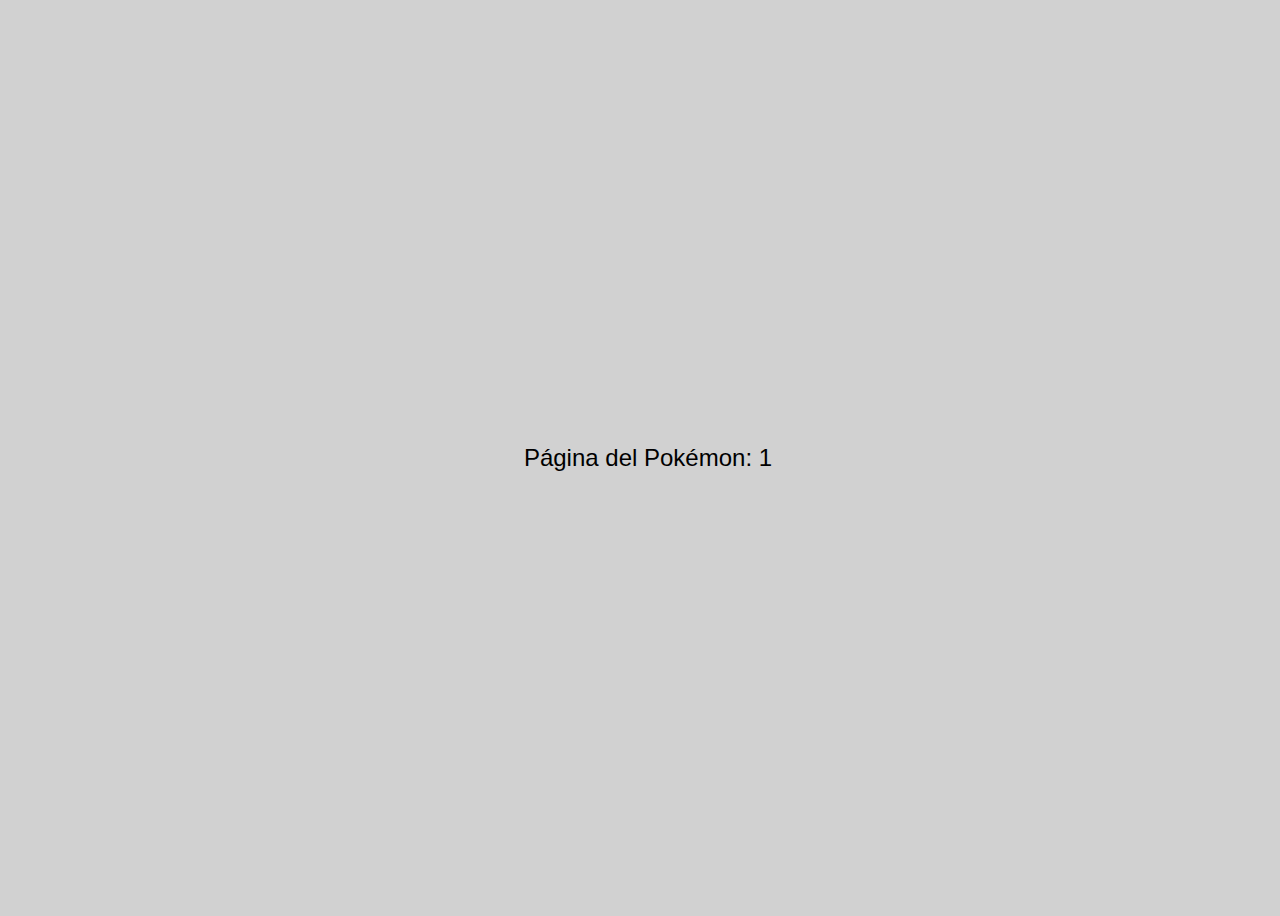
<file: pokemons/1/index.html>
<!DOCTYPE html>
<html lang="en">
  <head>
    <meta charset="UTF-8" />
    <meta name="viewport" content="width=device-width, initial-scale=1.0" />
    <title>Pokemon WebApp</title>
    <link rel="stylesheet" href="../../styles.css" />
  </head>
  <body>
    <span>Página del Pokémon: 1</span>
  </body>
</html>
</file>
<file: styles.css>
body {
  background-color: rgb(209, 209, 209);
  display: flex;
  width: 100vw;
  height: 100vh;
  justify-content: center;
  align-items: center;
  font-family: Arial, Helvetica, sans-serif;
}

span {
  font-size: 1.5rem;
}
</file>
